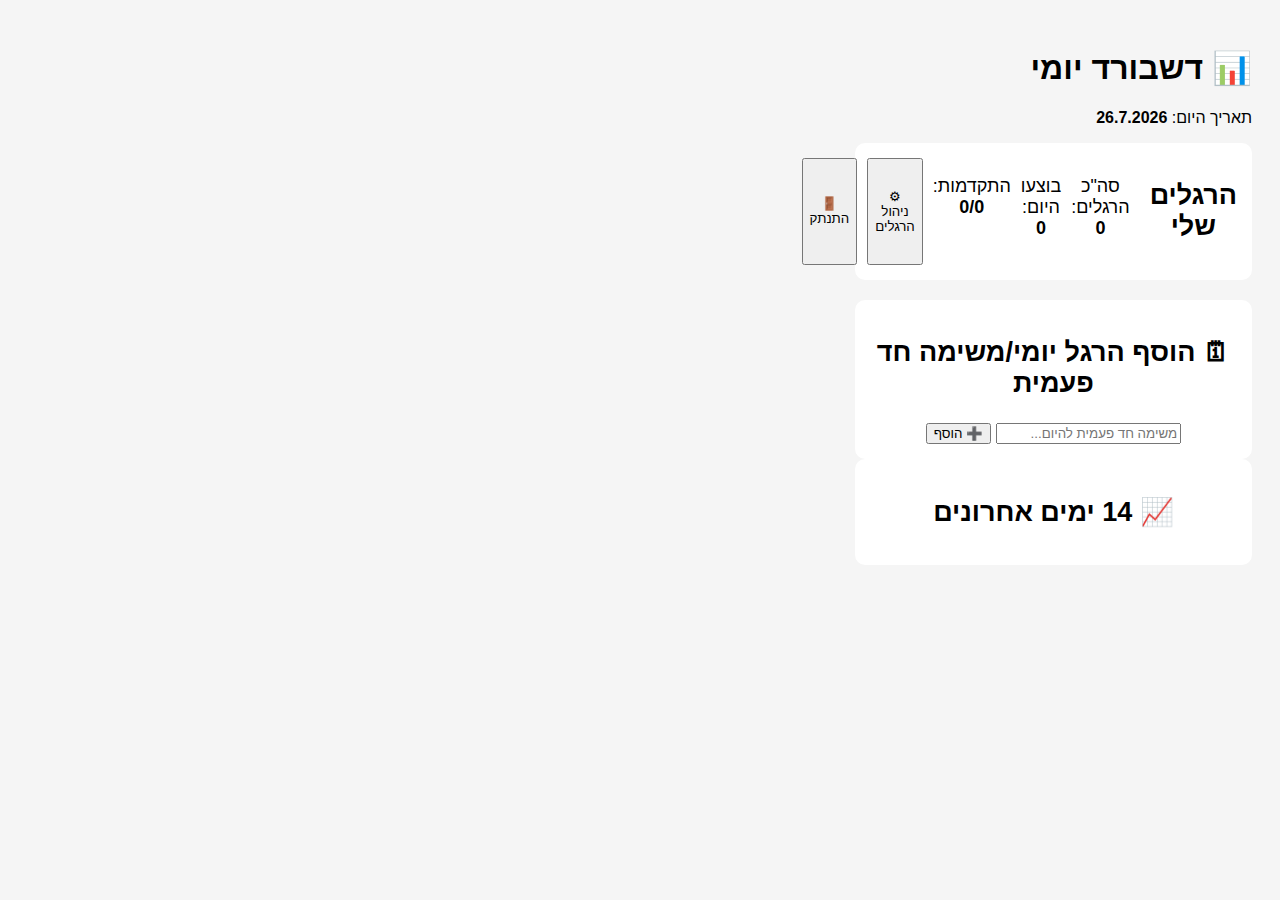
<file: dashboard.html>
<!DOCTYPE html>
<html lang="he">
<head>
  <meta charset="UTF-8">
  <meta name="viewport" content="width=device-width, initial-scale=1.0">
  <title>Habit Tracker – דשבורד</title>
  <link rel="stylesheet" href="style.css">
</head>
<body>
  <div class="app">
    <h1>📊 דשבורד יומי</h1>
    <p>תאריך היום: <strong id="todayDate"></strong></p>

    <section class="card dashboard">
      <h2>הרגלים שלי</h2>
      <ul id="habitList"></ul>
      <p>סה"כ הרגלים: <strong id="totalHabits">0</strong></p>
      <p>בוצעו היום: <strong id="doneToday">0</strong></p>
      <p>התקדמות: <strong id="progressToday">0/0</strong></p>
      <button onclick="goManage()">⚙ ניהול הרגלים</button>
      <button id="logoutBtn">🚪 התנתק</button>
    </section>

    <section class="card today">
      <h2>🗓 הוסף הרגל יומי/משימה חד פעמית</h2>
      <div class="input-group">
        <input type="text" id="tempHabitInput" placeholder="משימה חד פעמית להיום..." />
        <button onclick="addTempHabit()">➕ הוסף</button>
      </div>
    </section>

    <section class="card history">
      <h2>📈 14 ימים אחרונים</h2>
      <div id="history"></div>
    </section>

    <div id="log" style="margin-top:15px; color:blue;"></div>
  </div>

  <script src="firebase.js"></script>
  <script src="dashboard.js"></script>
</body>
</html>
</file>
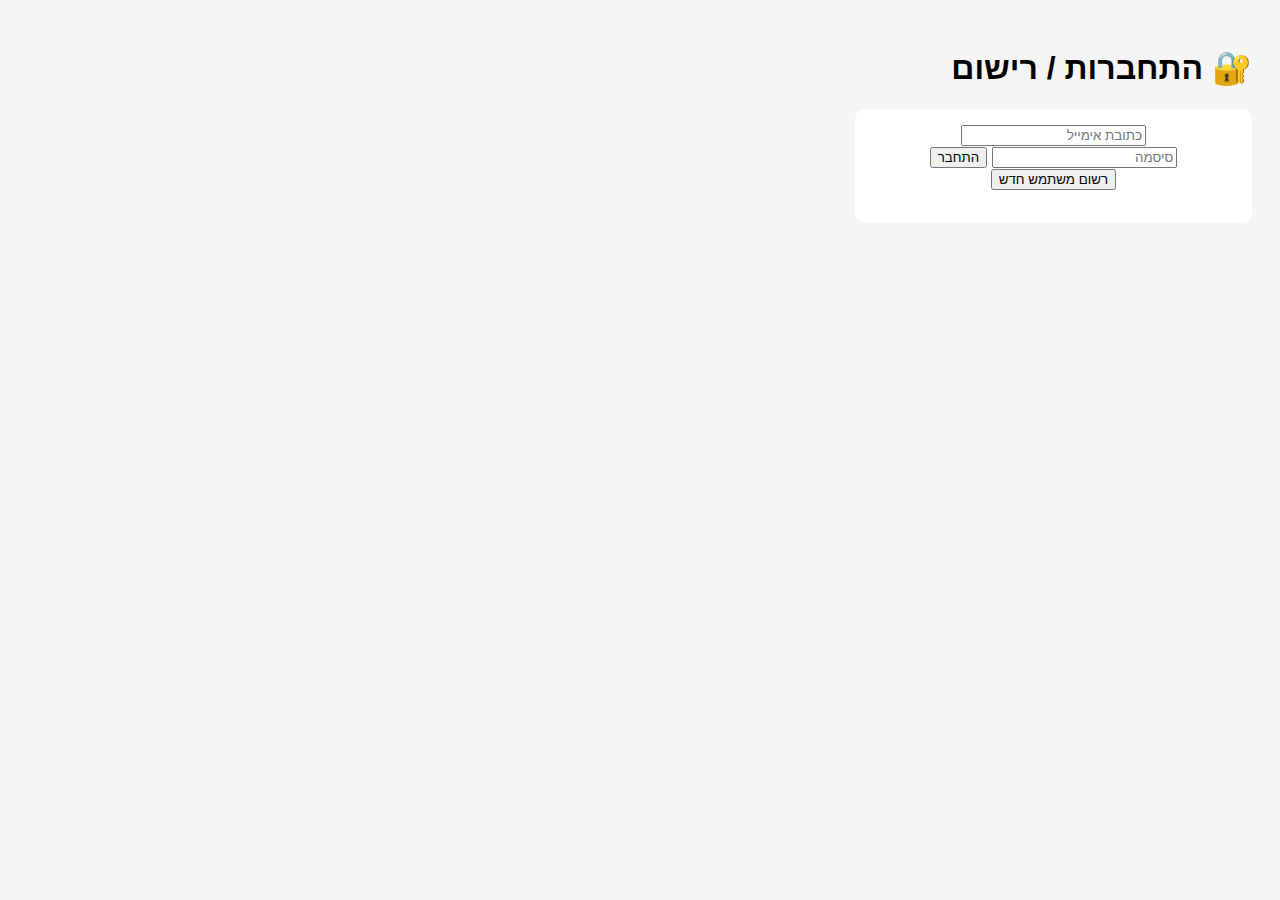
<file: login.html>
<!DOCTYPE html>
<html lang="he">
<head>
  <link rel="manifest" href="manifest.json">
<meta name="theme-color" content="#3498db">
<meta name="apple-mobile-web-app-capable" content="yes">
<meta name="apple-mobile-web-app-status-bar-style" content="default">
<link rel="apple-touch-icon" href="https://cdn-icons-png.flaticon.com/512/4345/4345517.png">

<script>
  if ('serviceWorker' in navigator) {
    navigator.serviceWorker.register('service-worker.js')
      .then(() => console.log("PWA Ready"))
      .catch(err => console.log("PWA Error", err));
  }
</script>
  <meta charset="UTF-8" />
  <meta name="viewport" content="width=device-width, initial-scale=1.0" />
  <title>Login / Register - Habit Tracker</title>
  <link rel="stylesheet" href="style.css" />
</head>
<body>
  <div class="app login-app">
    <h1>🔐 התחברות / רישום</h1>

    <div class="card login-card">
      <input type="email" id="email" placeholder="כתובת אימייל" />
      <input type="password" id="password" placeholder="סיסמה" />

      <button id="loginBtn">התחבר</button>
      <button id="registerBtn">רשום משתמש חדש</button>

      <p id="message" style="color:red; margin-top:10px;"></p>
    </div>
  </div>

  <!-- Firebase JS already loaded in index.html, just include login.js -->
  <script src="login.js"></script>
</body>
</html>
</file>
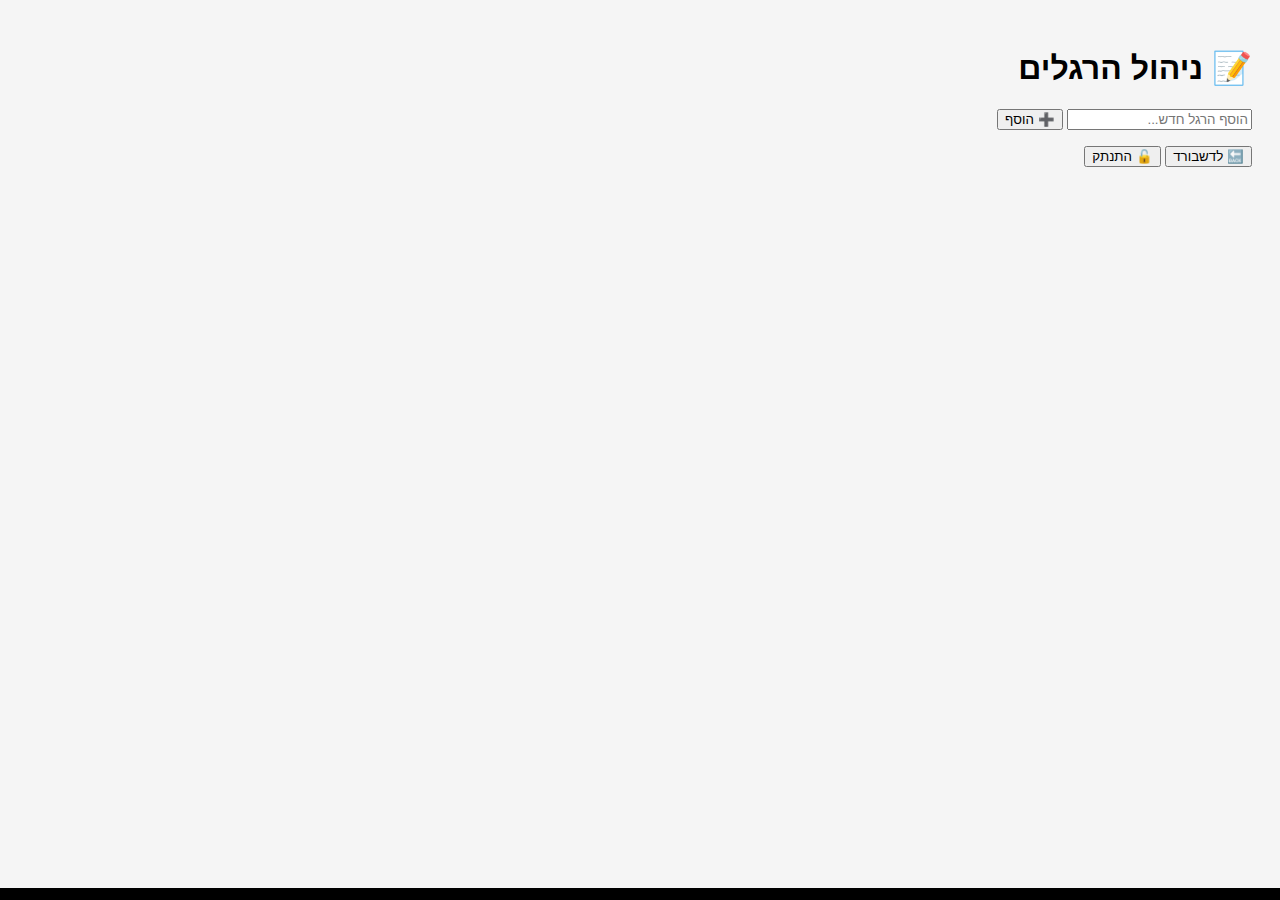
<file: manage.html>
<!DOCTYPE html>
<html lang="he">
<head>
  <link rel="manifest" href="manifest.json">
<meta name="theme-color" content="#3498db">
<meta name="apple-mobile-web-app-capable" content="yes">
<meta name="apple-mobile-web-app-status-bar-style" content="default">
<link rel="apple-touch-icon" href="https://cdn-icons-png.flaticon.com/512/4345/4345517.png">

<script>
  if ('serviceWorker' in navigator) {
    navigator.serviceWorker.register('service-worker.js')
      .then(() => console.log("PWA Ready"))
      .catch(err => console.log("PWA Error", err));
  }
</script>
  <meta charset="UTF-8">
  <meta name="viewport" content="width=device-width, initial-scale=1.0">
  <title>ניהול הרגלים</title>
  <link rel="stylesheet" href="style.css">
</head>
<body>
  <div class="app">
    <h1>📝 ניהול הרגלים</h1>

    <div class="input-group">
      <input type="text" id="newHabit" placeholder="הוסף הרגל חדש..." />
      <button id="addHabitBtn">➕ הוסף</button>
    </div>

    <ul id="habitList"></ul>

    <button id="goDashboardBtn">🔙 לדשבורד</button>
    <button id="logoutBtn">🔓 התנתק</button>
  </div>

  <!-- Firebase JS -->
  <script src="https://www.gstatic.com/firebasejs/9.22.1/firebase-app-compat.js"></script>
  <script src="https://www.gstatic.com/firebasejs/9.22.1/firebase-auth-compat.js"></script>
  <script src="https://www.gstatic.com/firebasejs/9.22.1/firebase-firestore-compat.js"></script>

  <script src="firebase.js"></script>
  <script src="manage.js"></script>
</body>
</html>
</file>
<file: style.css>
body {
  font-family: Arial;
  direction: rtl;
  background: #f5f5f5;
  padding: 20px;
}

.dashboard {
  display: flex;
  gap: 10px;
  margin-bottom: 20px;
}

.card {
  background: white;
  padding: 15px;
  border-radius: 10px;
  width: 30%;
  text-align: center;
  font-size: 18px;
}

ul {
  list-style: none;
  padding: 0;
}

li {
  background: white;
  margin: 5px 0;
  padding: 10px;
  border-radius: 8px;
  display: flex;
  justify-content: space-between;
}

.progress-bar {
  display: flex;
  gap: 4px;
}

.day {
  width: 20px;
  height: 60px;
  background: #ddd;
  border-radius: 4px;
}
</file>
